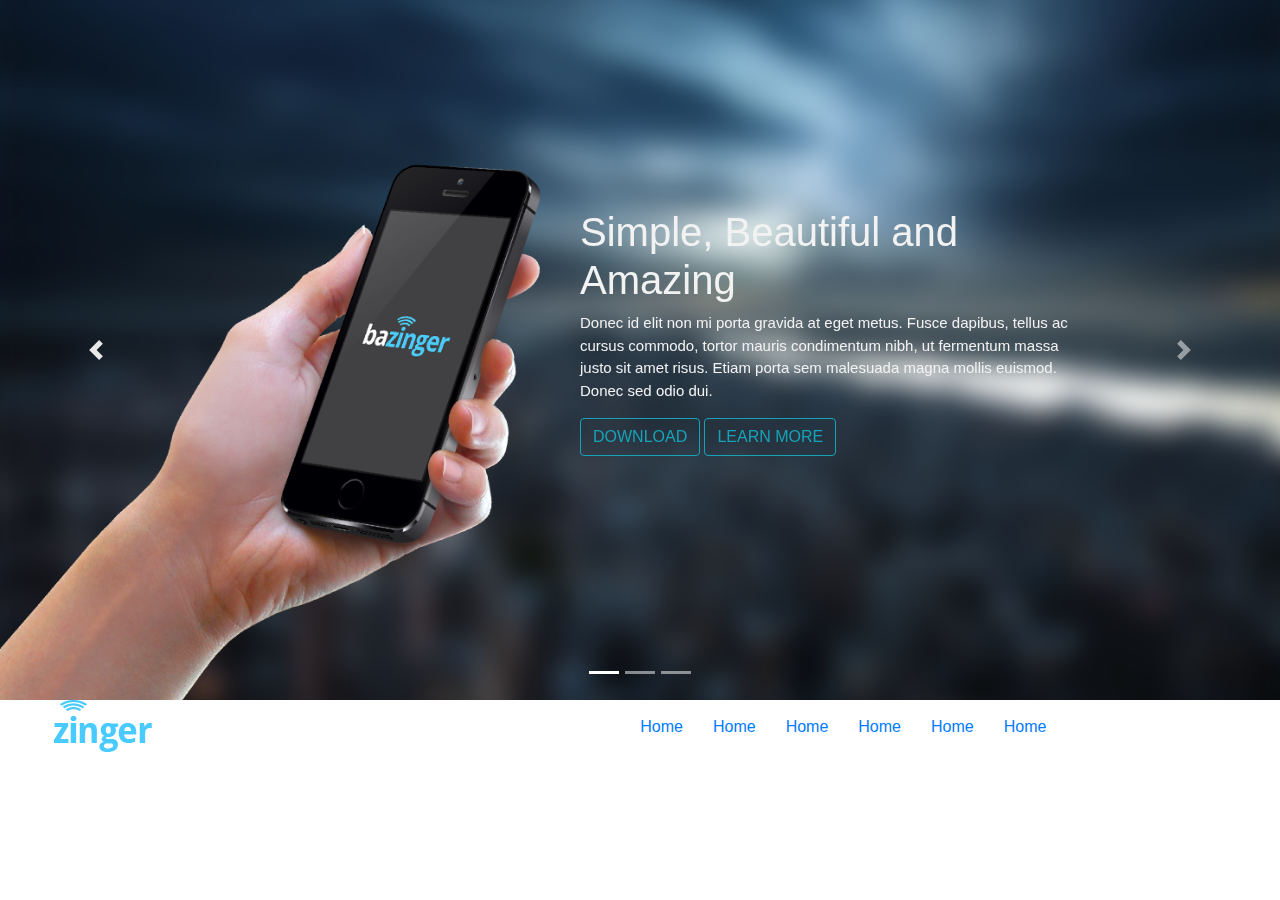
<file: HTML/BT/btap.html>
<!DOCTYPE html>
<html lang="en">

<head>
  <meta charset="UTF-8">
  <meta name="viewport" content="width=device-width, initial-scale=1.0">
  <meta http-equiv="X-UA-Compatible" content="ie=edge">
  <title>Document</title>

  
  <link rel="stylesheet" href="./style.css">

  <link rel="stylesheet" href="https://stackpath.bootstrapcdn.com/bootstrap/4.3.1/css/bootstrap.min.css" integrity="sha384-ggOyR0iXCbMQv3Xipma34MD+dH/1fQ784/j6cY/iJTQUOhcWr7x9JvoRxT2MZw1T"
    crossorigin="anonymous">
</head>

<body>
  <div class="container-fluid">
    <div class="row">
        <div id="carouselExampleIndicators" class="carousel slide" data-ride="carousel">
            <ol class="carousel-indicators">
              <li data-target="#carouselExampleIndicators" data-slide-to="0" class="active"></li>
              <li data-target="#carouselExampleIndicators" data-slide-to="1"></li>
              <li data-target="#carouselExampleIndicators" data-slide-to="2"></li>
            </ol>
            <div class="carousel-inner">
              <div class="carousel-item active">
                <img src="./image/Base.png" class="d-block w-100 Image1" alt="...">
                <div class="Content">
                    <h1> Simple, Beautiful and Amazing </h1>
                    <p> Donec id elit non mi porta gravida at eget metus. Fusce dapibus, tellus ac cursus commodo,
                        tortor
                        mauris condimentum nibh, ut fermentum massa justo sit amet risus. Etiam porta sem malesuada
                        magna
                        mollis euismod. Donec sed odio dui.</p>
                    <button class="btn btn-outline-info"> DOWNLOAD </button>
                    <button class="btn btn-outline-info"> LEARN MORE </button>
                </div>
              </div>
             
            </div>
            <a class="carousel-control-prev" href="#carouselExampleIndicators" role="button" data-slide="prev">
              <span class="carousel-control-prev-icon" aria-hidden="true"></span>
              <span class="sr-only">Previous</span>
            </a>
            <a class="carousel-control-next" href="#carouselExampleIndicators" role="button" data-slide="next">
              <span class="carousel-control-next-icon" aria-hidden="true"></span>
              <span class="sr-only">Next</span>
            </a>
        </div>
    </div> 
  </div>
  <div class="container-fluid">
    <div class="row">
        <div class="col-md-4">
            <a href="getbootstrap.com"> 
                <img src="./image/logo.png" alt="" class="logo-image">
            </a>
        </div>
        <div class="col-md-8">
            <nav class="nav-menu">
                <ul class="list-menu">
                    <li class="menu-item"> 
                        <a href="#" class="item-link"> Home </a> 
                    </li>
                    <li class="menu-item">
                        <a href="#" class="item-link"> Home </a> 
                    </li>
                    <li class="menu-item"> 
                        <a href="#" class="item-link"> Home </a> 
                    </li>
                    <li class="menu-item"> 
                        <a href="#" class="item-link"> Home </a> 
                    </li>
                    <li class="menu-item">
                        <a href="#" class="item-link"> Home </a> 
                    </li>
                    <li class="menu-item"> 
                        <a href="#" class="item-link"> Home </a> 
                    </li>
                </ul>
            </nav>
        </div>
        
    </div>
  </div>
  <script src="https://stackpath.bootstrapcdn.com/bootstrap/4.3.1/js/bootstrap.min.js" integrity="sha384-JjSmVgyd0p3pXB1rRibZUAYoIIy6OrQ6VrjIEaFf/nJGzIxFDsf4x0xIM+B07jRM"
    crossorigin="anonymous"></script>
  <script src="https://code.jquery.com/jquery-3.3.1.slim.min.js" integrity="sha384-q8i/X+965DzO0rT7abK41JStQIAqVgRVzpbzo5smXKp4YfRvH+8abtTE1Pi6jizo"
    crossorigin="anonymous"></script>
  <script src="https://cdnjs.cloudflare.com/ajax/libs/popper.js/1.14.7/umd/popper.min.js" integrity="sha384-UO2eT0CpHqdSJQ6hJty5KVphtPhzWj9WO1clHTMGa3JDZwrnQq4sF86dIHNDz0W1"
    crossorigin="anonymous"></script>
</body>

</html>
</file>
<file: HTML/BT/style.css>
.Image1{
    height: 700px; 
    background-position: center; 
    background-repeat: no-repeat; 
    background-size: cover; 
    position: relative;
}
.Content{
    color: #f2f2f2;
    font-size: 15px;
    padding: 8px 12px;
    position: absolute;
    bottom: 20px;
    top: 200px;
    right: 200px;
    width: 40%;  
}
.nav-menu{
    width: calc(100% - 60px);
    display: flex;
    justify-content: center;
    align-items: center;
   
}
.list-menu{
    display: flex;
    align-items: center;
    justify-content: space-between;
    list-style: none;
}
.menu-item{
    padding: 15px;
    display: block;
    
}
</file>
